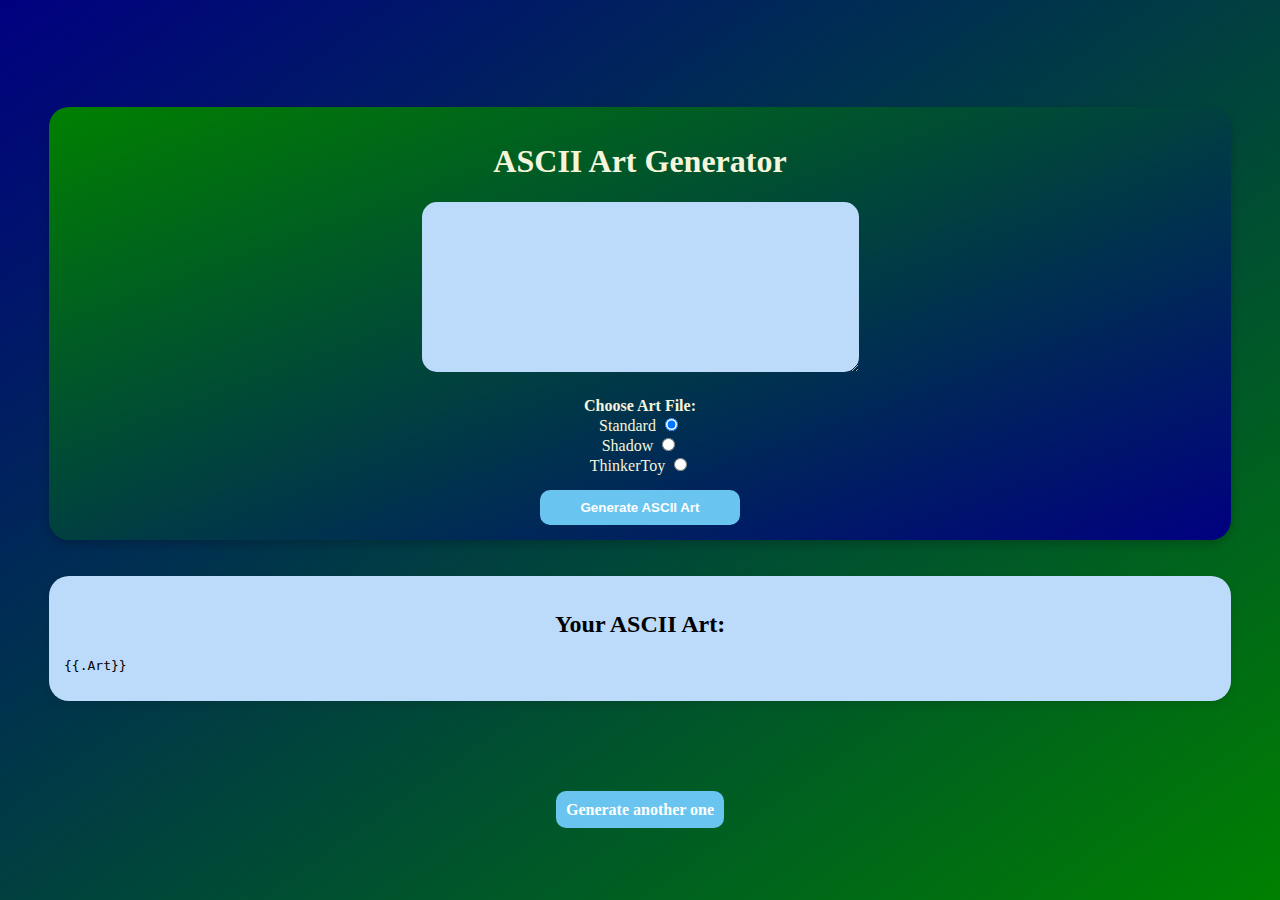
<file: templates/index.html>
<!DOCTYPE html>
<html lang="en">
<head>
    <meta charset="UTF-8">

    <link rel="preconnect" href="https://fonts.googleapis.com">
    <link rel="preconnect" href="https://fonts.gstatic.com" crossorigin>
    <link href="https://fonts.googleapis.com/css2?family=Matemasie&display=swap" rel="stylesheet">




    <!-- <meta name="viewport" content="width=device-width"> -->
    <meta name="viewport" content="width=device-width, initial-scale=1">
    <title>ASCII Art Generator</title>
    <link rel="stylesheet" type="text/css" href="../static/index.css">
</head>
<body>
    <div class="inputDiv">
        <h1>ASCII Art Generator</h1>
        <form  class="ascii_form" action="/ascii-art" method="post" enctype="multipart/form-data">
            <!-- <label for="text">Text:</label> -->
            <!-- <input type="text" id="text" name="text" required><br><br> -->
            <div class="ascii_input">
                <textarea name="text" id="" cols="50" rows="10" required></textarea><br>
            </div>
            <div class="banner">
                <h4 style="margin-bottom: 0px;">Choose Art File:</h4>
                <div><label class="radio" for="standard">Standard</label>
                <input type="radio" id="standard" name="artFile" value="standard" checked><br></div>
                <div><label class="radio" for="shadow">Shadow</label>
                <input type="radio" id="shadow" name="artFile" value="shadow"><br></div>
                <div><label class="radio"  for="thinkertoy">ThinkerToy</label>
                <input type="radio" id="thinkertoy" name="artFile" value="thinkertoy"><br></div>
                <input class="submit" type="submit" value="Generate ASCII Art">
            </div>
    
            
        </form>
        
    </div>
    <div class="displayDiv">

        <center><h2>Your ASCII Art:</h2></center>
        <pre>{{.Art}}</pre>
    
        
    </div>
    <div>
        <a class="refresh" href=".">Generate another one</a>
    </div>
</body>

</html>
</file>
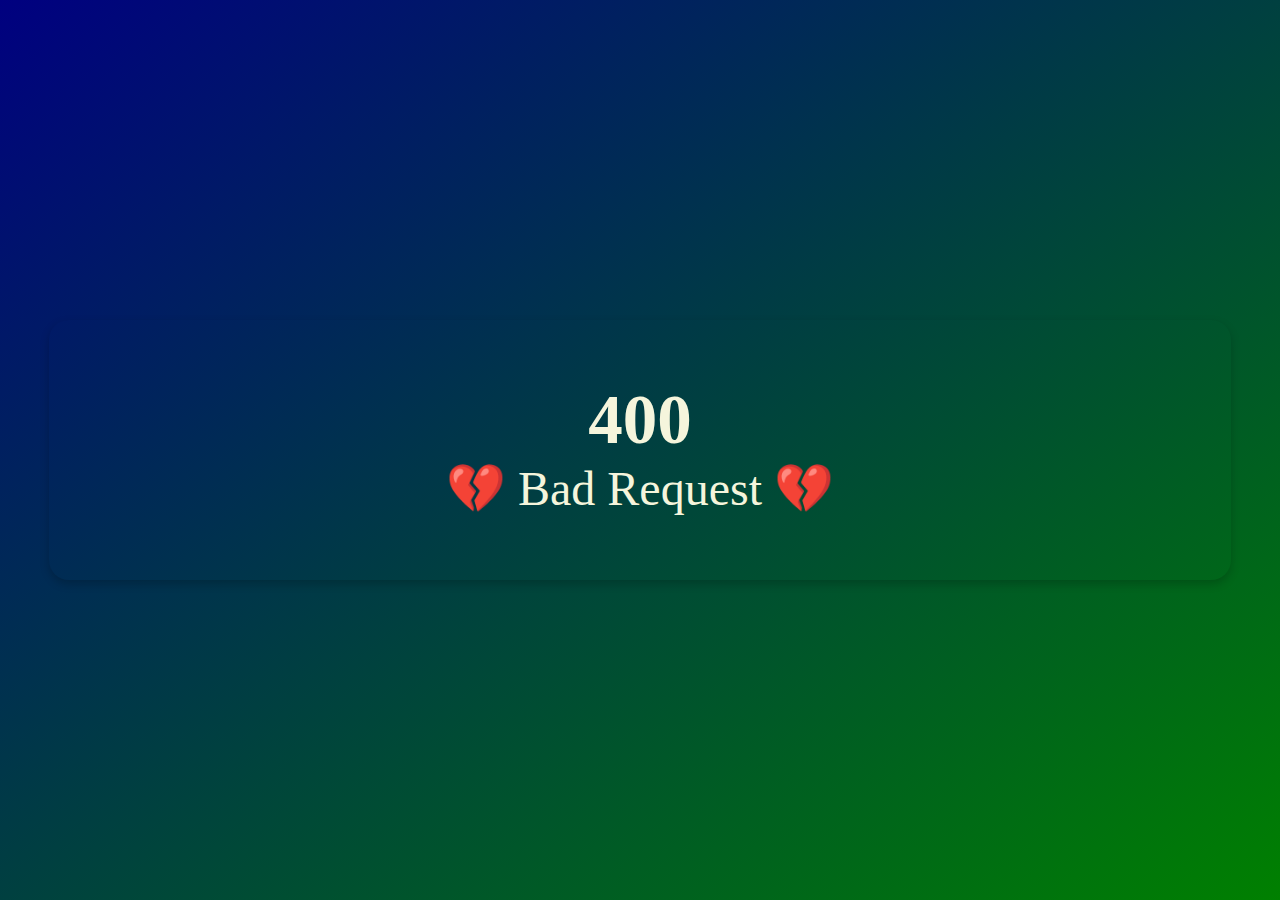
<file: templates/badRequest.html>
<!DOCTYPE html>
<html lang="en">
<head>
    <meta charset="UTF-8">
    <meta name="viewport" content="width=device-width, initial-scale=1">
    <link rel="stylesheet" type="text/css" href="../static/index.css">
    <title>400</title>
</head>
<body>
    
    <div class="inputDiv" style="background-color: transparent !important; background-image: none !important;">
            <h1 style="color: beige; font-size: 69px; margin-bottom: 0px;">400</h1>
            <p style="color: beige; font-size: 48px; margin-top: 0px;">&#128148 Bad Request &#128148</p>
        </div>
   
</body>
</html>
</file>
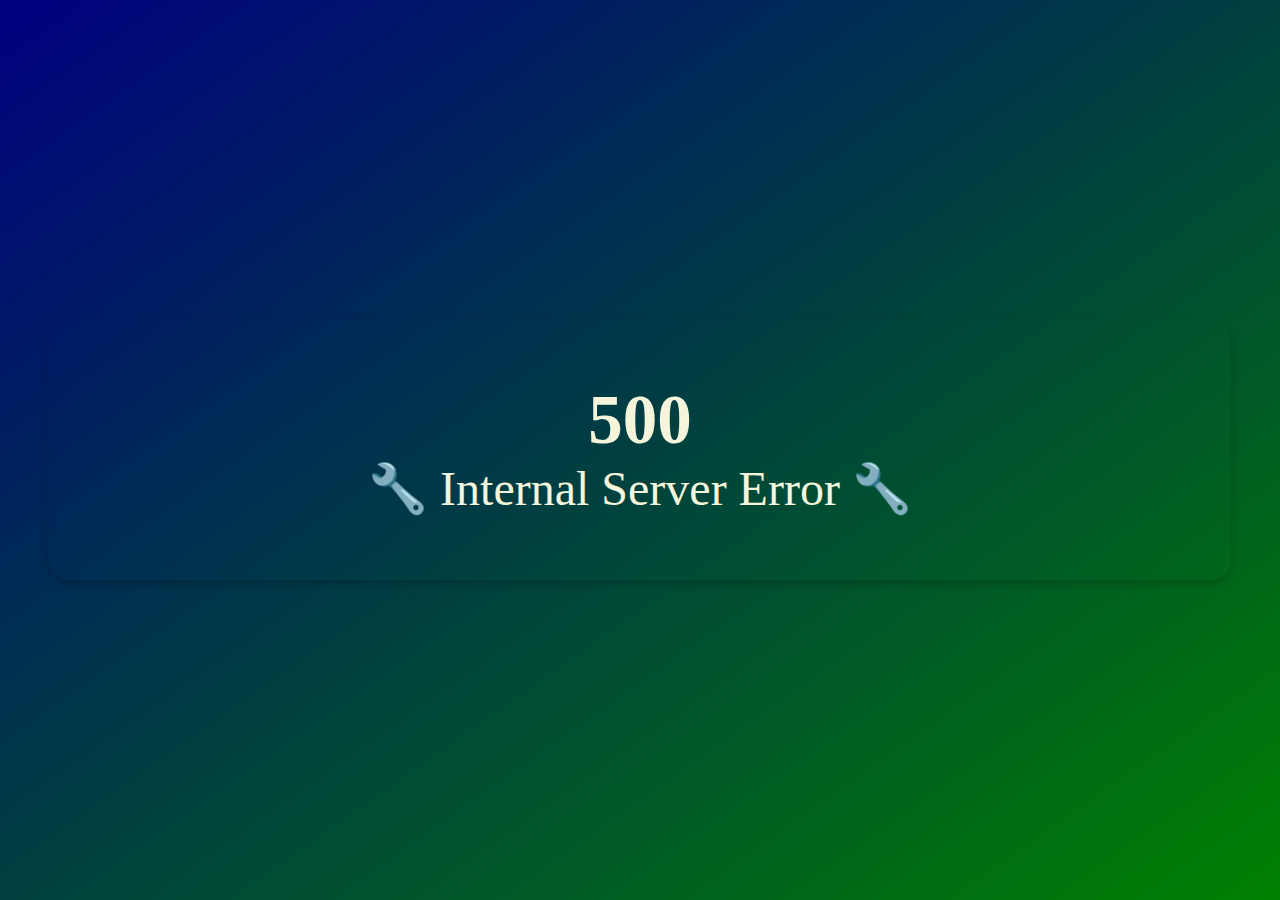
<file: templates/serverError.html>
<!DOCTYPE html>
<html lang="en">
<head>
    <meta charset="UTF-8">
    <meta name="viewport" content="width=device-width, initial-scale=1">
    <link rel="stylesheet" type="text/css" href="../static/index.css">
    <title>500</title>
</head>
<body>
    
        <div class="inputDiv" style="background-color: transparent !important; background-image: none !important;">
            <h1 style="color: beige; font-size: 69px; margin-bottom: 0px;">500</h1>
            <p style="color: beige; font-size: 48px; margin-top: 0px;">&#128295 Internal Server Error &#128295</p>
        </div>
   
</body>
</html>
</file>
<file: static/index.css>
body {
    display: flex;
    max-width: 100vw;
    min-height: 100vh;
    flex-direction: column;
    justify-content: center;
    align-items: center;
    background-image: linear-gradient(to bottom right, navy, green);
    background-repeat: no-repeat;
    margin: 0;
    /* font-family: "Matemasie", sans-serif; */
}

img {
    display: block;
    max-width: 100%;
    height: auto;
}

.inputDiv {
    display: flex;
    width: 100%;
    max-width: 90%;
    flex-direction: column;
    align-items: center;
    border-radius: 20px;
    background-image: linear-gradient(to bottom right, green, navy);
    margin: 2%;
    padding: 15px;
    box-shadow: 0px 4px 10px rgba(0, 0, 0, 0.2);
    color: beige;
}

.banner {
    display: flex;
    flex-direction: column;
    align-items: center;
    width: inherit;
    max-width: inherit;
}

pre {
    background-color: #bcdbfa;
    width: 100%;
    overflow-x: auto;
}

.refresh {
    background-color: #69c5f0;
    border-radius: 10px;
    padding: 10px;
    text-decoration: none;
    color: white;
    font-weight: bold;
    text-align: center;
}

.refresh:hover{
    transition: 0.5s;
    background-color: navy;
}

.displayDiv {
    align-items: center;
    overflow: auto;
    max-width: 90%;
    width: 100%;
    border-radius: 20px;
    background-color: #bcdbfa;
    padding: 15px;
    margin-top: 10px;
    box-shadow: 0px 4px 10px rgba(0, 0, 0, 0.1);
    margin-bottom: 100px;
}

textarea {
    /* font-family:"Matemasie", sans-serif ; */
    background-color: #bcdbfa; 
    /* background-image: linear-gradient(to bottom right, navy white); */
    padding: 10px;
    width: inherit;
    border-radius: 15px;
    border: none;
    resize: vertical;
}

.submit {
    /* font-family:"Matemasie", sans-serif ; */
    padding: 10px;
    width: 60%;
    max-width: 200px;
    background-color: #69c5f0;
    border-radius: 10px;
    margin-top: 15px;
    margin-left: auto;
    margin-right: auto;
    border: none;
    color: white;
    font-weight: bold;
    cursor: pointer;
    text-align: center;
}

.submit:hover{
    transition: 0.5s;
    background-color: green;
}

.radio:hover{
    transition: 0.5s;
    color: orangered;
}
</file>
